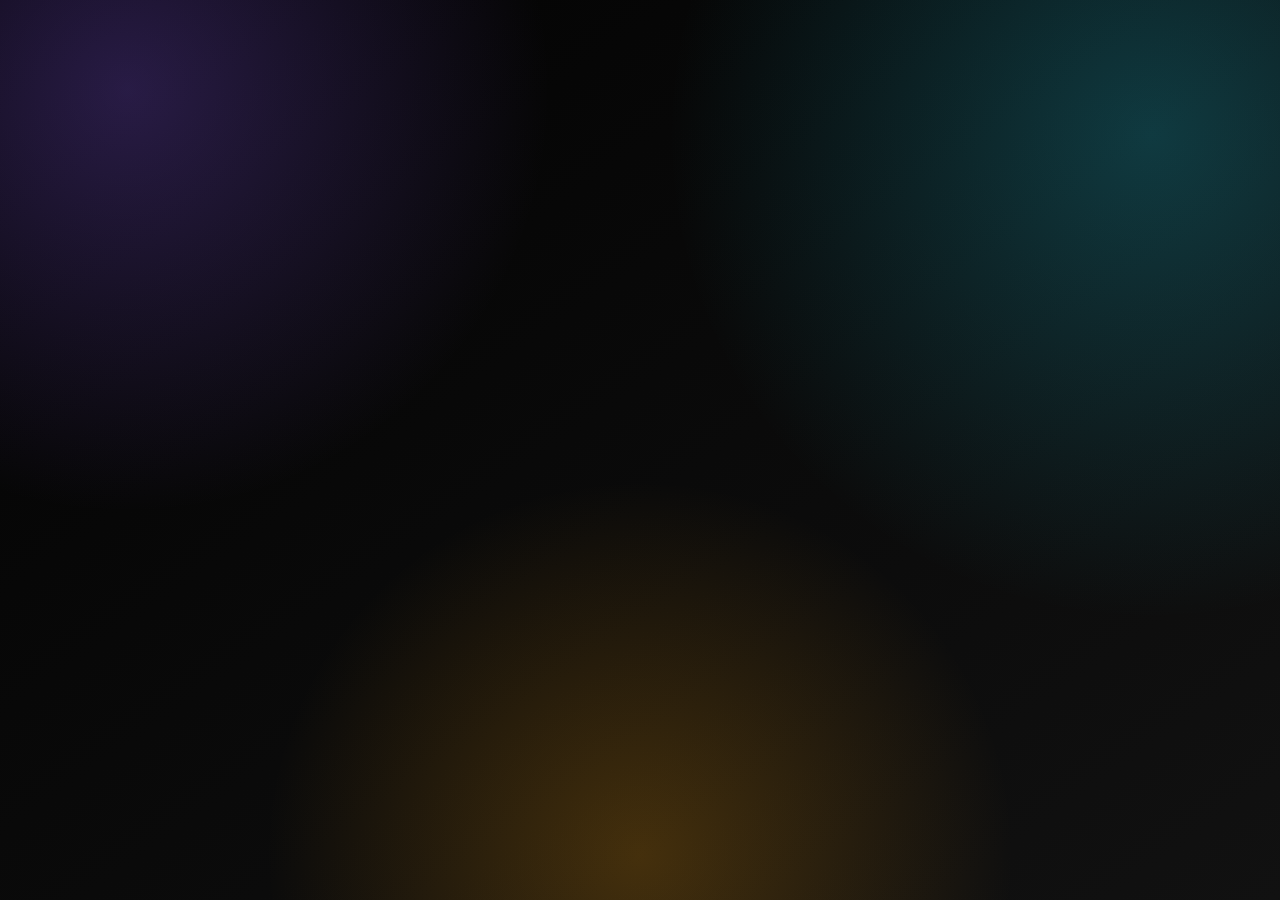
<file: index.html>
<!doctype html>
<html lang="ru">
  <head>
    <meta charset="UTF-8" />
    <meta name="viewport" content="width=device-width, initial-scale=1.0" />
    <title>Barberton — Барбершоп нового уровня</title>
    <meta
      name="description"
      content="Barberton — динамичный сайт-визитка барбера на React с современным визуалом, анимациями, фото-галереей и Telegram Mini App интеграцией."
    />
    <meta name="theme-color" content="#070710" />
    <link rel="preconnect" href="https://esm.sh" crossorigin />
    <link rel="preconnect" href="https://images.unsplash.com" crossorigin />
    <script src="https://telegram.org/js/telegram-web-app.js" defer></script>
    <script type="importmap">
      {
        "imports": {
          "react": "https://esm.sh/react@18.3.1",
          "react-dom/client": "https://esm.sh/react-dom@18.3.1/client"
        }
      }
    </script>
    <link rel="stylesheet" href="./styles.css" />
  </head>
  <body>
    <div id="root"></div>
    <script type="module" src="./src/main.js"></script>
  </body>
</html>
</file>
<file: styles.css>
:root {
  --bg: #070710;
  --bg2: #12122a;
  --text: #f8f8ff;
  --muted: #b6b6cc;
  --primary: #f4f4f5;
  --cyan: #d4d4d8;
  --gold: #a1a1aa;
  --card: rgba(18, 18, 40, 0.62);
  --border: rgba(255, 255, 255, 0.16);
}

* { box-sizing: border-box; }
html, body, #root { margin: 0; min-height: 100%; }

body {
  font-family: Inter, -apple-system, BlinkMacSystemFont, "Segoe UI", Roboto, sans-serif;
  color: var(--text);
  background:
    radial-gradient(circle at 10% 10%, rgba(139, 92, 246, 0.27), transparent 30%),
    radial-gradient(circle at 90% 15%, rgba(34, 211, 238, 0.24), transparent 35%),
    radial-gradient(circle at 50% 95%, rgba(245, 158, 11, 0.24), transparent 35%),
    linear-gradient(145deg, #020202, #111111);
  overflow-x: hidden;
}

.app { position: relative; isolation: isolate; }

.app::before {
  content: "";
  position: fixed;
  inset: 0;
  background-image: radial-gradient(rgba(255, 255, 255, 0.05) 1px, transparent 1px);
  background-size: 3px 3px;
  opacity: 0.12;
  z-index: -2;
  animation: grain 10s steps(7) infinite;
  pointer-events: none;
}

.container { width: min(1140px, 92%); margin-inline: auto; }

.announce-bar {
  border-top: 1px solid rgba(255,255,255,0.2);
  border-bottom: 1px solid rgba(255,255,255,0.2);
  background: linear-gradient(90deg, rgba(255,255,255,0.08), rgba(255,255,255,0.02));
  overflow: hidden;
  white-space: nowrap;
}
.announce-track {
  display: inline-block;
  padding: 8px 0;
  font-size: .78rem;
  letter-spacing: .18em;
  text-transform: uppercase;
  animation: marquee 20s linear infinite;
}


.nav {
  position: sticky;
  top: 0;
  z-index: 12;
  padding: 14px 0;
  backdrop-filter: blur(8px);
  background: linear-gradient(to bottom, rgba(7, 7, 16, 0.82), rgba(7, 7, 16, 0.28));
}

.nav-inner { display: flex; align-items: center; justify-content: space-between; gap: 14px; }
.logo { display: flex; align-items: center; gap: 10px; }
.logo-text strong { letter-spacing: 0.11em; font-size: 0.95rem; }
.logo-text span { display: block; color: var(--muted); font-size: 0.72rem; text-transform: uppercase; }

.logo-mark { width: 42px; height: 42px; }
.logo-mark rect, .logo-mark path, .logo-mark circle { fill: none; stroke: #f4f4f5; stroke-width: 2.4; }
.logo-mark rect { fill: rgba(255,255,255,0.06); }

.menu { display: flex; align-items: center; gap: 12px; }
.menu a { color: var(--muted); text-decoration: none; font-weight: 600; }
.menu a:hover { color: white; }
.menu-cta {
  border: 1px solid var(--border);
  border-radius: 999px;
  padding: 7px 12px;
  background: rgba(255, 255, 255, 0.05);
}

.hero {
  display: grid;
  grid-template-columns: 1.05fr 0.95fr;
  gap: 24px;
  align-items: center;
  padding: 64px 0 35px;
}

.badge {
  display: inline-flex;
  padding: 8px 14px;
  border-radius: 999px;
  border: 1px solid var(--border);
  background: rgba(139, 92, 246, 0.16);
  margin-bottom: 16px;
}

h1 { margin: 0; font-size: clamp(2rem, 5vw, 4.2rem); line-height: 1.03; }
h2.section-title { margin: 0 0 14px; font-size: clamp(1.35rem, 2.4vw, 2rem); }

.gradient {
  background: linear-gradient(90deg, #c4b5fd, #67e8f9, #fcd34d);
  -webkit-background-clip: text;
  background-clip: text;
  color: transparent;
}

.lead { color: var(--muted); line-height: 1.65; max-width: 62ch; }
.actions { display: flex; flex-wrap: wrap; gap: 10px; margin-top: 22px; }

.btn {
  border: 1px solid transparent;
  text-decoration: none;
  border-radius: 14px;
  padding: 12px 18px;
  font-weight: 700;
  transition: transform 0.25s ease, box-shadow 0.25s ease;
}
.btn-main { color: #0f172a; background: linear-gradient(120deg, #a78bfa, #67e8f9); }
.btn-ghost { color: var(--text); background: rgba(255, 255, 255, 0.04); border-color: var(--border); }
.btn:hover { transform: translateY(-2px); box-shadow: 0 10px 28px rgba(103, 232, 249, 0.3); }
.pulse { animation: pulse 2.4s ease-in-out infinite; }

.glass {
  background: var(--card);
  border: 1px solid var(--border);
  border-radius: 20px;
  padding: 14px;
  backdrop-filter: blur(12px);
}

.hero-visual { position: relative; overflow: hidden; }
.hero-visual img {
  width: 100%;
  height: clamp(340px, 52vw, 520px);
  object-fit: cover;
  border-radius: 14px;
  transform: scale(1.02);
}

.hero-chip {
  position: absolute;
  left: 14px;
  bottom: 16px;
  border: 1px solid var(--border);
  background: rgba(7, 7, 16, 0.72);
  border-radius: 12px;
  padding: 8px 10px;
  backdrop-filter: blur(8px);
}
.hero-chip span { display: block; color: var(--muted); font-size: 0.82rem; margin-top: 2px; }

.services-wrap,
.gallery-wrap { padding: 20px 0; }

.services {
  display: grid;
  grid-template-columns: repeat(3, minmax(0, 1fr));
  gap: 14px;
}

.card {
  border-radius: 18px;
  padding: 18px;
  border: 1px solid var(--border);
  background: linear-gradient(155deg, rgba(255, 255, 255, 0.08), rgba(255, 255, 255, 0.03));
  transition: transform 0.25s ease, border-color 0.25s ease;
  will-change: transform;
  transform: translate3d(var(--px, 0), var(--py, 0), 0);
}

.card:hover { transform: translate3d(var(--px, 0), calc(var(--py, 0) - 6px), 0); border-color: rgba(196, 181, 253, 0.75); }
.service-icon-svg { width: 54px; height: 54px; margin-bottom: 8px; padding: 8px; border-radius: 12px; background: rgba(255,255,255,0.07); }
.service-icon-svg svg { width: 100%; height: 100%; }
.service-icon-svg path, .service-icon-svg circle { fill: none; stroke: #f4f4f5; stroke-width: 2.4; stroke-linecap: round; stroke-linejoin: round; }

.gallery-grid {
  display: grid;
  grid-template-columns: 1.2fr 1fr 1fr;
  gap: 12px;
}

.gallery-card {
  margin: 0;
  border-radius: 18px;
  overflow: hidden;
  border: 1px solid var(--border);
  position: relative;
  min-height: 220px;
}

.gallery-card img {
  width: 100%;
  height: 100%;
  object-fit: cover;
  transform: scale(1.02);
  transition: transform 0.45s ease;
}
.gallery-card:hover img { transform: scale(1.08); }
.gallery-card-1 { grid-row: span 2; min-height: 452px; }
.gallery-card-2 { min-height: 220px; }
.gallery-card-3 { min-height: 220px; }
.gallery-card-4 { min-height: 220px; }

.footer {
  display: flex;
  justify-content: space-between;
  gap: 16px;
  flex-wrap: wrap;
  color: var(--muted);
  padding: 32px 0 56px;
}

.footer-links { display: grid; gap: 6px; }
.footer-links a { color: #e9d5ff; text-decoration: none; }

.floater {
  position: fixed;
  border-radius: 999px;
  filter: blur(44px);
  pointer-events: none;
  opacity: 0.32;
  z-index: -1;
  will-change: transform;
  transform: translate3d(var(--px, 0), var(--py, 0), 0);
}
.f1 { width: 220px; height: 220px; background: var(--primary); left: -80px; top: 150px; }
.f2 { width: 240px; height: 240px; background: var(--cyan); right: -90px; top: 280px; }
.f3 { width: 180px; height: 180px; background: var(--gold); right: 24%; bottom: -20px; }
.f4 { width: 140px; height: 140px; background: #a3e635; left: 28%; top: 42%; }

.scissors-wrap { position: fixed; right: 4%; bottom: 8%; z-index: 2; pointer-events: none; }
.scissors {
  width: clamp(58px, 8vw, 100px);
  opacity: 0.82;
  transform-origin: center;
  filter: drop-shadow(0 8px 18px rgba(139, 92, 246, 0.45));
}
.sc-1 { animation: snip 1.4s ease-in-out infinite; }
.sc-2 {
  position: absolute;
  right: -34px;
  bottom: 30px;
  width: clamp(40px, 5vw, 68px);
  opacity: 0.55;
  animation: floatY 3.2s ease-in-out infinite;
}

.scissors path,
.scissors circle { stroke: #c4b5fd; stroke-width: 2.2; fill: rgba(196, 181, 253, 0.08); }

.tg-status { margin-top: 12px; color: #bae6fd; font-size: 0.93rem; }

@keyframes grain {
  0% { transform: translate(0, 0); }
  25% { transform: translate(1%, 1%); }
  50% { transform: translate(-1%, 1%); }
  75% { transform: translate(1%, -1%); }
  100% { transform: translate(0, 0); }
}
@keyframes snip {
  0%, 100% { transform: rotate(-8deg) scale(1); }
  50% { transform: rotate(8deg) scale(1.06); }
}
@keyframes pulse {
  0%, 100% { box-shadow: 0 0 0 0 rgba(103, 232, 249, 0.24); }
  60% { box-shadow: 0 0 0 14px rgba(103, 232, 249, 0); }
}
@keyframes floatY {
  0%, 100% { transform: translateY(0); }
  50% { transform: translateY(-12px); }
}

@media (max-width: 980px) {
  .hero { grid-template-columns: 1fr; padding-top: 42px; }
  .services { grid-template-columns: repeat(2, minmax(0, 1fr)); }
  .gallery-grid { grid-template-columns: 1fr 1fr; }
  .gallery-card-1 { grid-row: span 1; min-height: 280px; grid-column: span 2; }
}

@media (max-width: 640px) {
  .menu { display: none; }
  .services,
  .gallery-grid { grid-template-columns: 1fr; }
  .gallery-card-1,
  .gallery-card-2,
  .gallery-card-3,
  .gallery-card-4 { grid-column: span 1; min-height: 210px; }
  .scissors-wrap { right: 10px; bottom: 12px; }
  .sc-2 { display: none; }
}

@media (prefers-reduced-motion: reduce) {
  *, *::before, *::after {
    animation-duration: 0.01ms !important;
    animation-iteration-count: 1 !important;
    transition-duration: 0.01ms !important;
  }
  .pulse, .logo-mark, .icon-motion-1, .icon-motion-2, .icon-motion-3, .bg-grid, .bg-wave, .bg-particle, .barber-pole, .announce-track { animation: none !important; }
}


.pricing-wrap,
.reviews-wrap { padding: 20px 0; }

.pricing-grid {
  display: grid;
  grid-template-columns: repeat(3, minmax(0, 1fr));
  gap: 14px;
}

.price-card {
  border-radius: 18px;
  padding: 18px;
  border: 1px solid var(--border);
  background: linear-gradient(155deg, rgba(34, 211, 238, 0.08), rgba(255, 255, 255, 0.03));
  transform: translate3d(var(--px, 0), var(--py, 0), 0);
  transition: transform 0.25s ease, border-color 0.25s ease;
}
.price-card:hover { transform: translate3d(var(--px, 0), calc(var(--py, 0) - 6px), 0); border-color: rgba(103, 232, 249, 0.8); }
.price-value { font-size: 1.7rem; font-weight: 800; margin: 8px 0; }
.price-card ul { margin: 0 0 14px; padding-left: 18px; color: var(--muted); display: grid; gap: 6px; }

.reviews-grid {
  display: grid;
  grid-template-columns: repeat(3, minmax(0, 1fr));
  gap: 14px;
}
.review-card {
  border-radius: 16px;
  border: 1px solid var(--border);
  background: rgba(255, 255, 255, 0.04);
  padding: 16px;
  animation: floatY 4s ease-in-out infinite;
}
.review-card:nth-child(2) { animation-delay: .3s; }
.review-card:nth-child(3) { animation-delay: .6s; }

@media (max-width: 980px) {
  .pricing-grid, .reviews-grid { grid-template-columns: 1fr 1fr; }
}

@media (max-width: 640px) {
  .pricing-grid, .reviews-grid { grid-template-columns: 1fr; }
}



.bg-fx {
  position: fixed;
  inset: 0;
  z-index: -3;
  overflow: hidden;
  pointer-events: none;
}

.barber-pole {
  position: absolute;
  width: 44px;
  height: 100vh;
  top: 0;
  border: 1px solid rgba(255,255,255,0.28);
  background: repeating-linear-gradient(
    -35deg,
    rgba(255,255,255,0.9) 0 14px,
    rgba(20,20,20,0.95) 14px 28px
  );
  animation: poleFlow 3.4s linear infinite;
  opacity: .18;
}
.pole-left { left: 0; }
.pole-right { right: 0; }

.bg-grid {
  position: absolute;
  inset: 0;
  background-image:
    linear-gradient(rgba(255, 255, 255, 0.05) 1px, transparent 1px),
    linear-gradient(90deg, rgba(255, 255, 255, 0.05) 1px, transparent 1px);
  background-size: 42px 42px;
  mask-image: radial-gradient(circle at 50% 40%, black, transparent 78%);
  animation: gridMove 20s linear infinite;
}

.bg-wave {
  position: absolute;
  width: 65vw;
  height: 65vw;
  border: 1px solid rgba(255,255,255,0.22);
  border-radius: 45% 55% 58% 42% / 42% 38% 62% 58%;
  filter: blur(0.2px);
}
.bg-wave-1 { left: -18vw; top: -12vw; animation: morph 14s linear infinite; }
.bg-wave-2 { right: -18vw; bottom: -16vw; animation: morph 18s linear infinite reverse; }

.bg-particle {
  position: absolute;
  bottom: -24px;
  border-radius: 50%;
  background: rgba(255,255,255,0.55);
  box-shadow: 0 0 0 2px rgba(255,255,255,0.08);
  animation-name: rise;
  animation-timing-function: linear;
  animation-iteration-count: infinite;
}

.logo-mark { animation: logoPulse 3.2s ease-in-out infinite; }
.icon-motion-1 { animation: iconBounce 2.8s ease-in-out infinite; }
.icon-motion-2 { animation: iconSwing 3.2s ease-in-out infinite; }
.icon-motion-3 { animation: iconPulse 2.6s ease-in-out infinite; }

@keyframes poleFlow {
  from { background-position: 0 0; }
  to { background-position: 0 72px; }
}
@keyframes gridMove {
  0% { transform: translateY(0); }
  100% { transform: translateY(42px); }
}
@keyframes morph {
  0%,100% { transform: rotate(0deg) scale(1); }
  50% { transform: rotate(180deg) scale(1.08); }
}
@keyframes rise {
  0% { transform: translateY(0); opacity: 0; }
  15% { opacity: .7; }
  100% { transform: translateY(-110vh); opacity: 0; }
}
@keyframes logoPulse {
  0%,100% { transform: scale(1); }
  50% { transform: scale(1.06); }
}
@keyframes iconBounce {
  0%,100% { transform: translateY(0); }
  50% { transform: translateY(-5px); }
}
@keyframes iconSwing {
  0%,100% { transform: rotate(0deg); }
  25% { transform: rotate(-8deg); }
  75% { transform: rotate(8deg); }
}
@keyframes iconPulse {
  0%,100% { transform: scale(1); }
  50% { transform: scale(1.08); }
}

.badge-v3 { background: rgba(255,255,255,0.16); border-color: rgba(255,255,255,.45); }
.hero-visual-contrast img { filter: grayscale(1) contrast(1.15); }
@keyframes marquee { from { transform: translateX(0); } to { transform: translateX(-50%); } }
</file>
